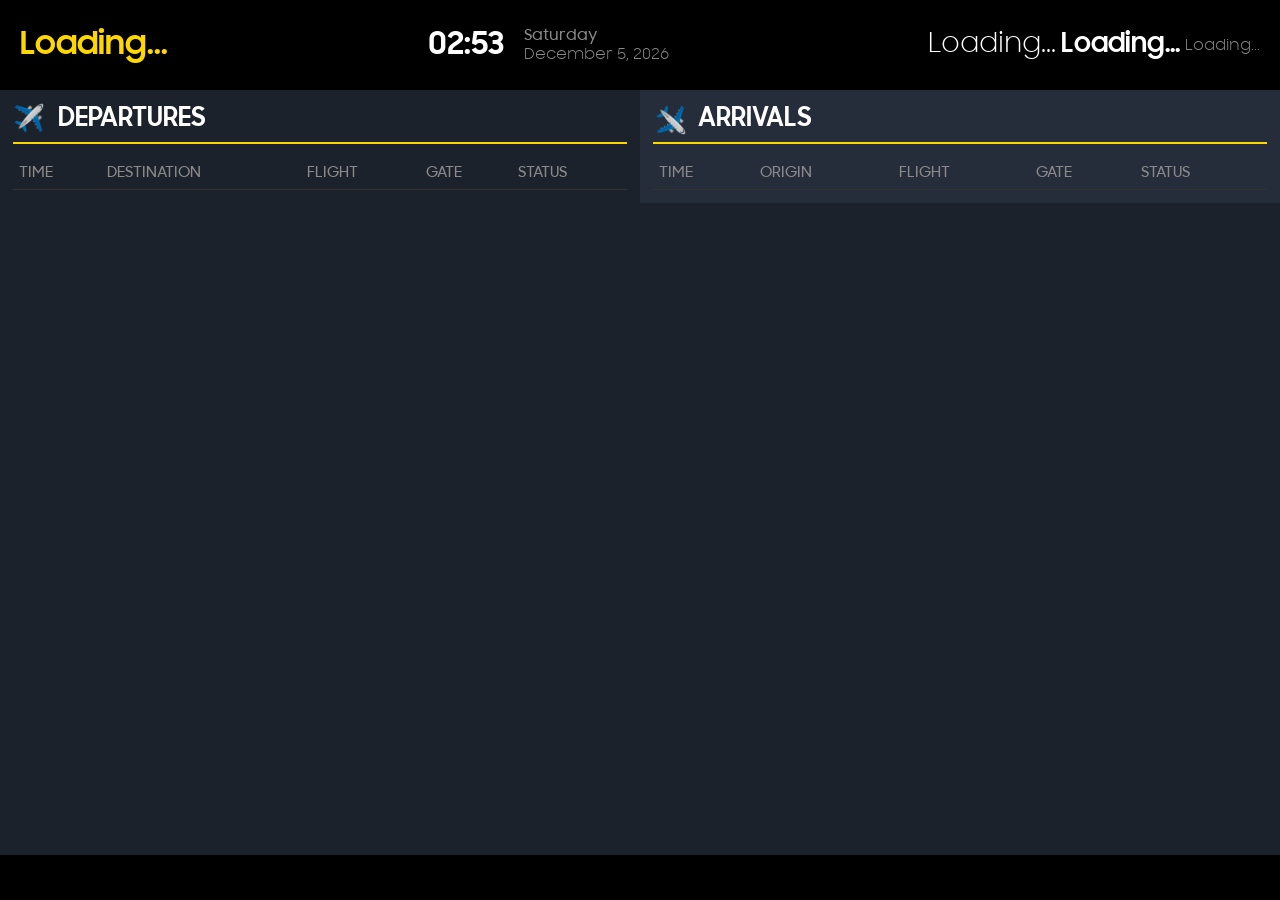
<file: widget/index.html>
<!DOCTYPE html>
<html lang="en">
<head>
  <meta charset="UTF-8">
  <meta name="viewport" content="width=device-width, initial-scale=1.0">
  <title>Airport Flight Information</title>
  <link rel="stylesheet" href="./style.css">
</head>
<body>
  <div id="canvas-container">
    <header>
      <div class="header-left">
        <div id="airport-code">Loading...</div>
      </div>
      <div class="header-center">
        <div id="current-time">Loading...</div>
        <div id="date-info">
          <span id="current-day">Loading...</span>
          <span id="current-date">Loading...</span>
        </div>
      </div>
      <div class="header-right">
        <div class="weather-display">
          <span class="weather-icon">Loading...</span>
          <span id="current-temp">Loading...</span>
          <span id="weather-condition">Loading...</span>
        </div>
      </div>
    </header>

    <main>
      <div class="flights-container">
        <div class="flight-section" id="departures-section">
          <div class="section-header">
            <div class="flight-icon">✈️</div>
            <h2>DEPARTURES</h2>
          </div>
          <table id="departure-table">
            <thead>
              <tr>
                <th>TIME</th>
                <th>DESTINATION</th>
                <th>FLIGHT</th>
                <th>GATE</th>
                <th>STATUS</th>
              </tr>
            </thead>
            <tbody>
              <!-- Flight data will be inserted here -->
            </tbody>
          </table>
        </div>

        <div class="flight-section" id="arrivals-section">
          <div class="section-header">
            <div class="flight-icon">✈️</div>
            <h2>ARRIVALS</h2>
          </div>
          <table id="arrival-table">
            <thead>
              <tr>
                <th>TIME</th>
                <th>ORIGIN</th>
                <th>FLIGHT</th>
                <th>GATE</th>
                <th>STATUS</th>
              </tr>
            </thead>
            <tbody>
              <!-- Flight data will be inserted here -->
            </tbody>
          </table>
        </div>
      </div>
    </main>
  </div>

  <script type="module" src="./main.js"></script>
</body>
</html>
</file>
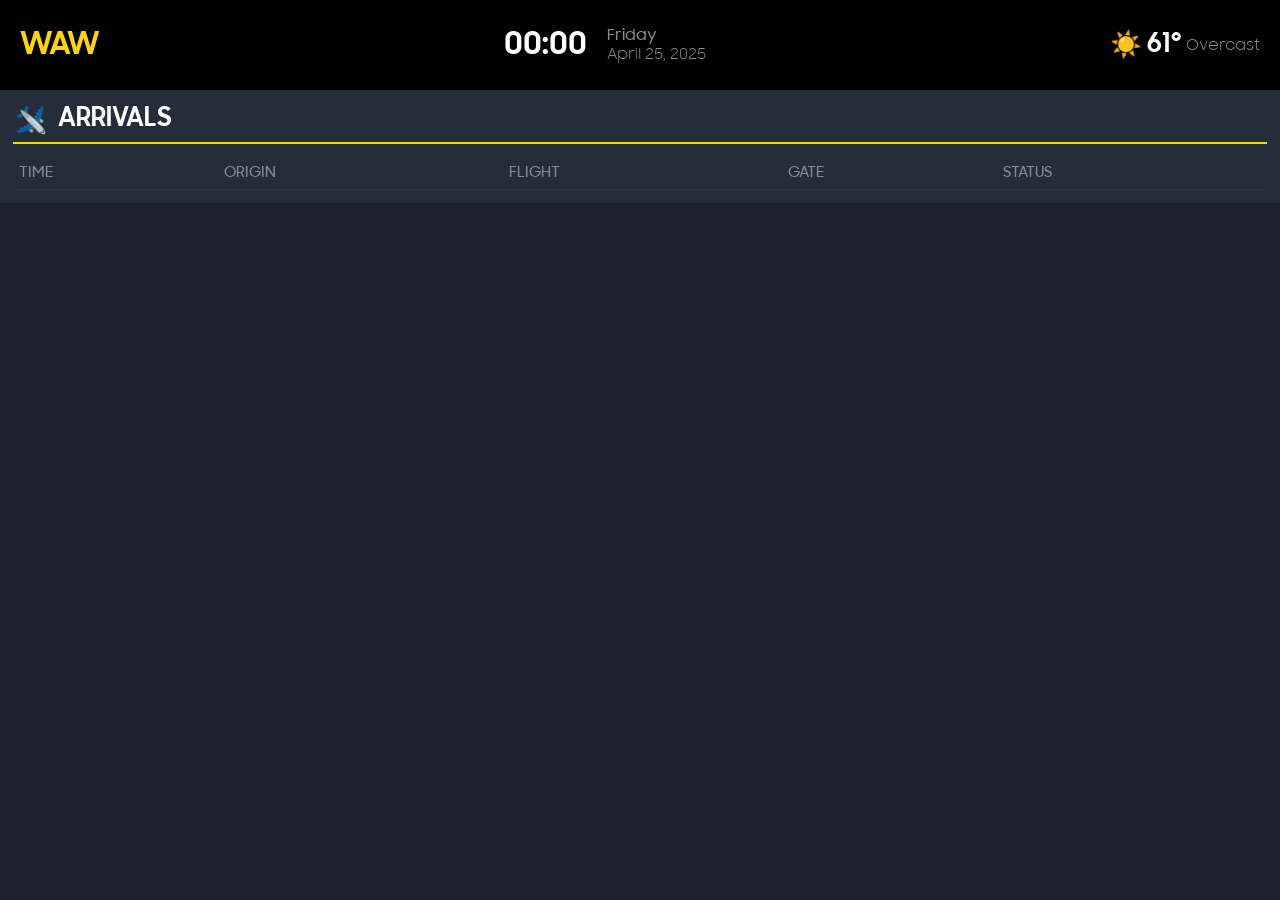
<file: widget/index-Arrivals.html>
<!DOCTYPE html>
<html lang="en">
<head>
  <meta charset="UTF-8">
  <meta name="viewport" content="width=device-width, initial-scale=1.0">
  <title>Airport Arrivals</title>
  <link rel="stylesheet" href="./style.css">
</head>
<body>
  <div id="canvas-container">
    <header>
      <div class="header-left">
        <div id="airport-code">WAW</div>
      </div>
      <div class="header-center">
        <div id="current-time">00:00</div>
        <div id="date-info">
          <span id="current-day">Friday</span>
          <span id="current-date">April 25, 2025</span>
        </div>
      </div>
      <div class="header-right">
        <div class="weather-display">
          <span class="weather-icon">☀️</span>
          <span id="current-temp">61°</span>
          <span id="weather-condition">Overcast</span>
        </div>
      </div>
    </header>

    <main>
      <div class="flights-container">
        <div class="flight-section" id="arrivals-section">
          <div class="section-header">
            <div class="flight-icon">✈️</div>
            <h2>ARRIVALS</h2>
          </div>
          <table id="arrival-table">
            <thead>
              <tr>
                <th>TIME</th>
                <th>ORIGIN</th>
                <th>FLIGHT</th>
                <th>GATE</th>
                <th>STATUS</th>
              </tr>
            </thead>
            <tbody>
              <!-- Flight data will be inserted here -->
            </tbody>
          </table>
        </div>
      </div>
    </main>
  </div>

  <script src="./main.js"></script>
</body>
</html>
</file>
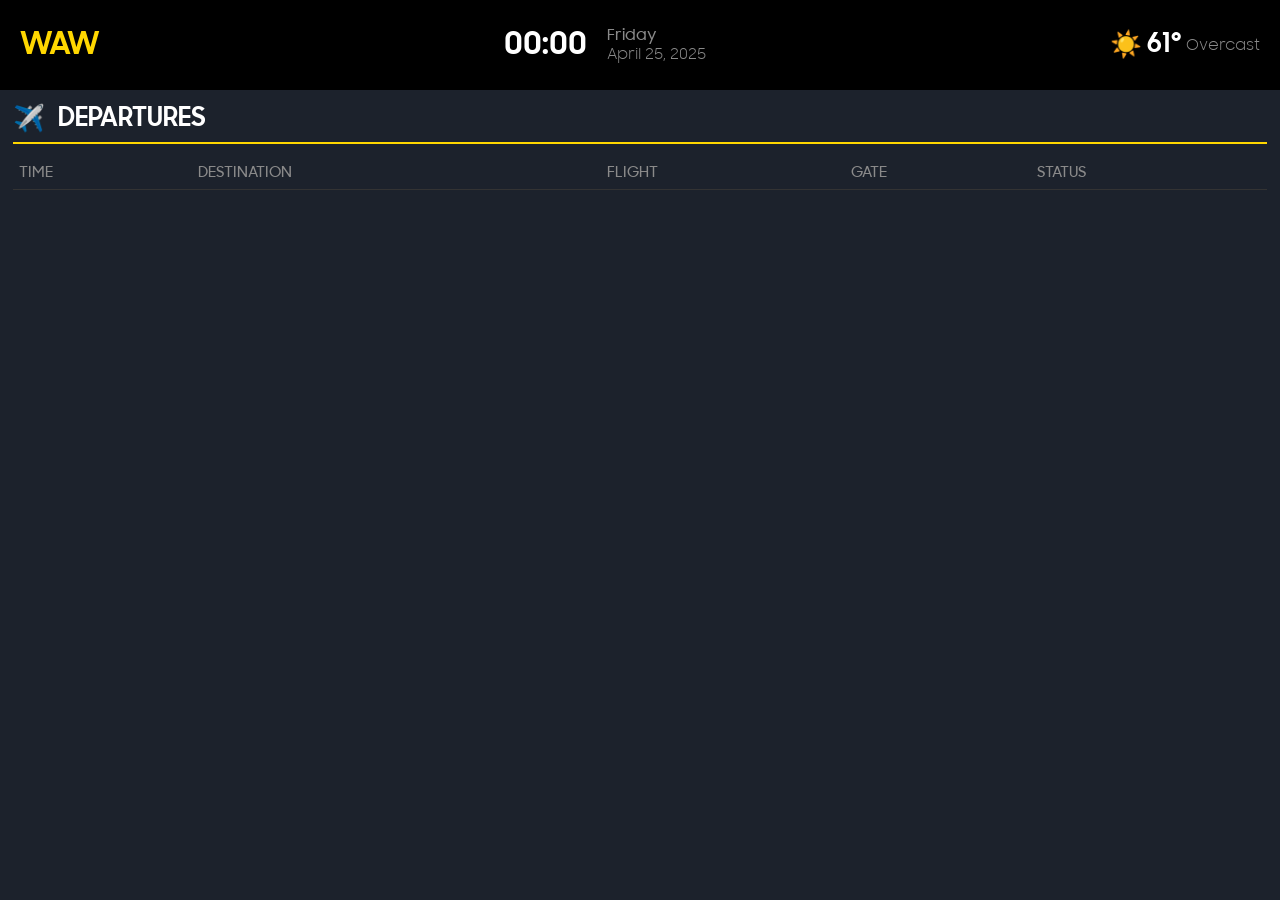
<file: widget/index-Departures.html>
<!DOCTYPE html>
<html lang="en">
<head>
  <meta charset="UTF-8">
  <meta name="viewport" content="width=device-width, initial-scale=1.0">
  <title>Airport Departures</title>
  <link rel="stylesheet" href="./style.css">
</head>
<body>
  <div id="canvas-container">
    <header>
      <div class="header-left">
        <div id="airport-code">WAW</div>
      </div>
      <div class="header-center">
        <div id="current-time">00:00</div>
        <div id="date-info">
          <span id="current-day">Friday</span>
          <span id="current-date">April 25, 2025</span>
        </div>
      </div>
      <div class="header-right">
        <div class="weather-display">
          <span class="weather-icon">☀️</span>
          <span id="current-temp">61°</span>
          <span id="weather-condition">Overcast</span>
        </div>
      </div>
    </header>

    <main>
      <div class="flights-container">
        <div class="flight-section" id="departures-section">
          <div class="section-header">
            <div class="flight-icon">✈️</div>
            <h2>DEPARTURES</h2>
          </div>
          <table id="departure-table">
            <thead>
              <tr>
                <th>TIME</th>
                <th>DESTINATION</th>
                <th>FLIGHT</th>
                <th>GATE</th>
                <th>STATUS</th>
              </tr>
            </thead>
            <tbody>
              <!-- Flight data will be inserted here -->
            </tbody>
          </table>
        </div>
      </div>
    </main>
  </div>

  <script src="./main.js"></script>
</body>
</html>
</file>
<file: widget/style.css>
@font-face {
  font-family: "SamsungRegular";
  src: url("./fonts/SamsungSharpSans-Regular.ttf");
}

@font-face {
  font-family: "SamsungMedium";
  src: url("./fonts/SamsungSharpSans-Medium.ttf");
}

@font-face {
  font-family: "SamsungBold";
  src: url("./fonts/SamsungSharpSans-Bold.ttf");
}

* {
  box-sizing: border-box;
  margin: 0;
  padding: 0;
}

html, body {
  width: 100%;
  height: 100%;
  margin: 0;
  padding: 0;
  box-sizing: border-box;
}

body {
  font-family: "SamsungRegular", Arial, sans-serif;
  background-color: #1c222c;
  color: #fff;
  overflow: hidden; /* Prevent scrollbars on the body */
}

#canvas-container {
  width: 100%;
  height: 100%;
  display: flex;
  flex-direction: column;
  overflow: hidden;
}

header {
  display: flex;
  justify-content: space-between;
  align-items: center;
  background-color: #000;
  color: white;
  padding: 10px 20px;
  height: 10%; 
  flex-shrink: 0;
}

.header-left {
  display: flex;
  align-items: center;
}

#airport-code {
  font-family: "SamsungBold", Arial, sans-serif;
  font-size: 2.5vw; 
  color: #ffd700;
}

.header-center {
  display: flex;
  align-items: center;
  gap: 10px;
}

#current-time {
  font-family: "SamsungBold", Arial, sans-serif;
  font-size: 2.5vw; 
}

#date-info {
  display: flex;
  flex-direction: column;
  margin-left: 10px;
  font-size: 1.2vw; 
  color: #8a8a8a;
}

#current-day {
  font-family: "SamsungMedium", Arial, sans-serif;
}

.header-right {
  display: flex;
  align-items: center;
}

.weather-display {
  display: flex;
  align-items: center;
  gap: 5px;
}

.weather-icon {
  font-size: 2vw; 
}

#current-temp {
  font-family: "SamsungBold", Arial, sans-serif;
  font-size: 2vw; 
}

#weather-condition {
  font-size: 1.2vw; 
  color: #8a8a8a;
}

main {
  padding: 0;
  flex-grow: 1;
  overflow-y: scroll; /* Allow vertical scrolling */
  scrollbar-width: none; /* Hide scrollbar in Firefox */
}

main::-webkit-scrollbar {
  display: none; /* Hide scrollbar in WebKit browsers (Chrome, Safari) */
}

.flights-container {
  display: flex;
  width: 100%;
}

.flight-section {
  flex: 1;
  padding: 1vw; 
}

#departures-section {
  background-color: #1c222c;
}

#arrivals-section {
  background-color: #252d3b;
}

.section-header {
  display: flex;
  align-items: center;
  margin-bottom: 1vw; 
  gap: 1vw; 
  border-bottom: 2px solid #ffd700;
  padding-bottom: 0.5vw; 
}

.flight-icon {
  font-size: 2vw; 
  color: #ffd700;
}

#arrivals-section .flight-icon {
  transform: rotate(90deg);
}

h2 {
  font-family: "SamsungBold", Arial, sans-serif;
  font-size: 2vw; 
  color: #fff;
}

table {
  width: 100%;
  border-collapse: collapse;
}

th {
  font-family: "SamsungMedium", Arial, sans-serif;
  text-align: left;
  padding: 0.5vw; 
  color: #8a8a8a;
  font-size: 1.2vw; 
  border-bottom: 1px solid #333;
}

tbody tr {
  height: calc((100vh - 10% - 5%) / 12); 
  border-radius: 10px;
  margin-bottom: 0.5vw;
}

#departure-table tbody tr {
  background-color: #111419;
}

#arrival-table tbody tr {
  background-color: #1e2633;
}

td {
  padding: 0.5vw; 
  font-size: 1.2vw;
}

/* Gate styling */
td:nth-child(4) {
  font-family: "SamsungBold", Arial, sans-serif;
  color: #ffd700;
}

.on-time {
  color: #fff;
}

.boarding {
  color: #4CAF50;
}

.delayed {
  color: #FF9800;
}

.cancelled {
  color: #F44336;
}

.airline-icon {
  width: 4vw; 
  height: 1.5vw; 
  margin-right: 0.5vw; 
  vertical-align: middle;
}

#ticker {
  position: fixed;
  bottom: 0;
  width: 100%;
  height: 5%; 
  background-color: #000;
  color: #ffd700;
  font-family: "SamsungBold", Arial, sans-serif;
  font-size: 1.5vw; 
  display: flex;
  align-items: center;
  overflow: hidden;
  z-index: 1000;
}

#ticker-text {
  white-space: nowrap;
  display: inline-block;
  padding-left: 100%;
  animation: none; 
}
</file>
